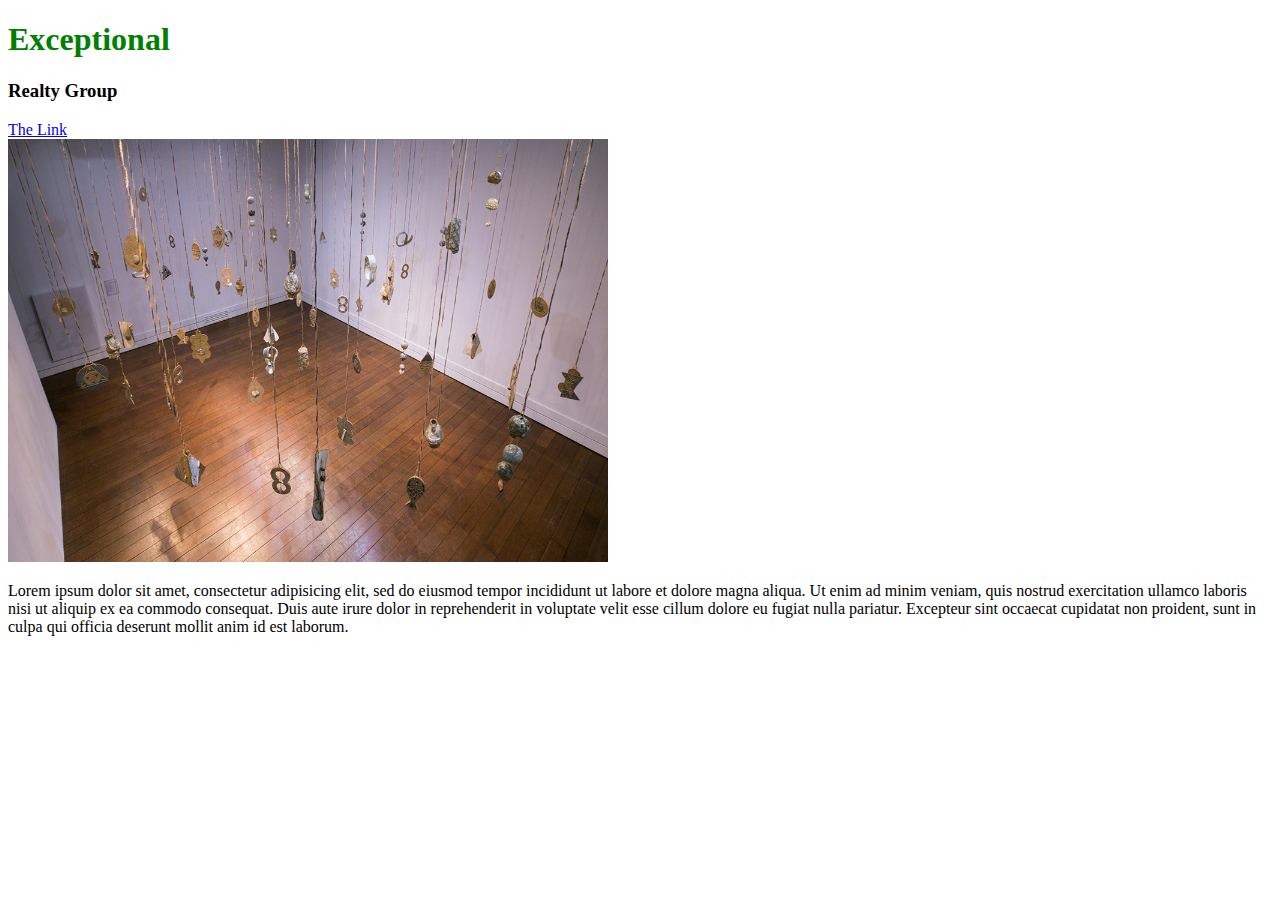
<file: index.html>
<!DOCTYPE html>
<html lang="en" dir="ltr">
  <head>
    <meta charset="utf-8">
    <title>Exceptional Realty Group</title>
    <link rel="stylesheet" type="text/css" href="app.css">
  </head>
  <body>
    <div class="header">
      <h1>Exceptional</h1>
      <h3>Realty Group</h3>
      <a href="new-properties.html">The Link</a>
    </div>
    <div class="img">
      <img src="./images/02.jpg" alt="random image" title="Welcome to Exceptional Realty">
    </div>
<div class="">
  <p>Lorem ipsum dolor sit amet, consectetur adipisicing elit, sed do eiusmod tempor incididunt ut labore et dolore magna aliqua. Ut enim ad minim veniam, quis nostrud exercitation ullamco laboris nisi ut aliquip ex ea commodo consequat. Duis aute irure dolor in reprehenderit in voluptate velit esse cillum dolore eu fugiat nulla pariatur. Excepteur sint occaecat cupidatat non proident, sunt in culpa qui officia deserunt mollit anim id est laborum.</p>
</div>
  </body>
</html>
</file>
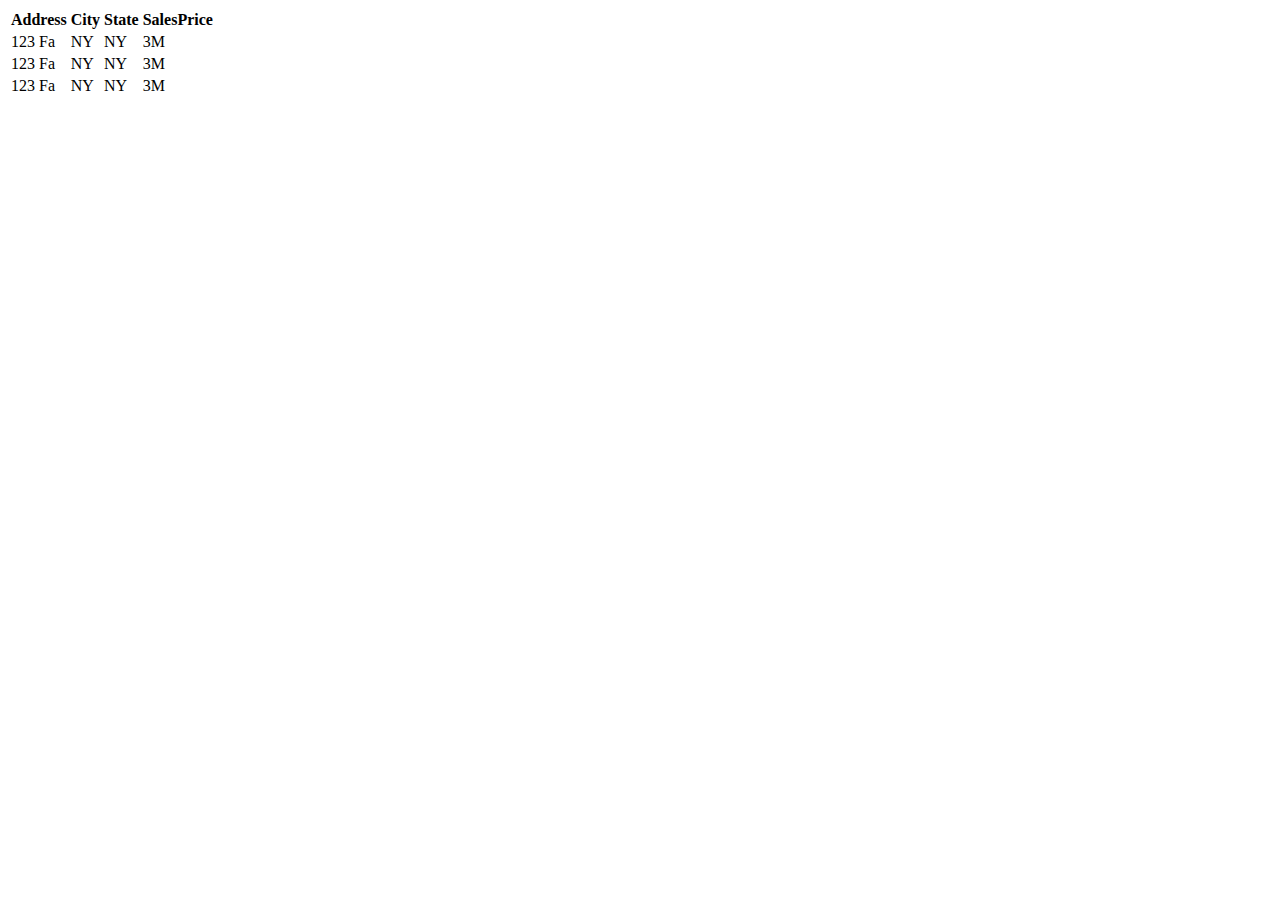
<file: market-report.html>
<!DOCTYPE html>
<html lang="en" dir="ltr">
  <head>
    <meta charset="utf-8">
    <title></title>
  </head>
  <body>
    <table>
      <tr>
        <th>Address</th>
        <th>City</th>
        <th>State</th>
        <th>SalesPrice</th>
      </tr>
      <tr>
        <td>123 Fa</td>
        <td>NY</td>
        <td>NY</td>
        <td>3M</td>
      </tr>
      <tr>
        <td>123 Fa</td>
        <td>NY</td>
        <td>NY</td>
        <td>3M</td>
      </tr>
      <tr>
        <td>123 Fa</td>
        <td>NY</td>
        <td>NY</td>
        <td>3M</td>
      </tr>

    </table>
  </body>
</html>
</file>
<file: app.css>
img {
  width: 600px;
}

h1 {
  color: green;
}
</file>
